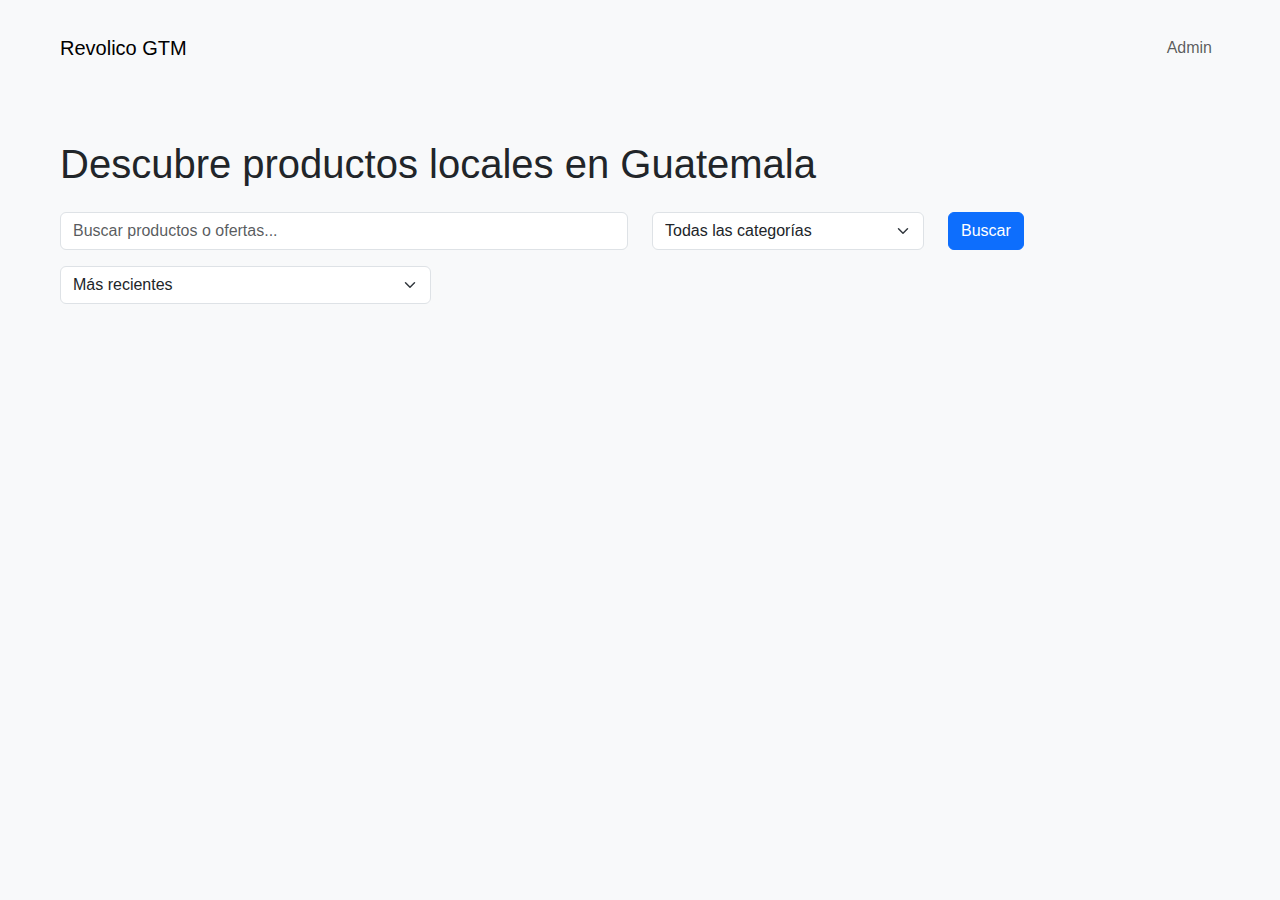
<file: index.html>
<!DOCTYPE html>
<html lang="es">
<head>
    <meta charset="UTF-8">
    <meta name="viewport" content="width=device-width, initial-scale=1.0">
    <title>Revolico GTM - Promociona tus productos locales</title>
    <!-- Bootstrap CDN para responsive -->
    <link href="https://cdn.jsdelivr.net/npm/bootstrap@5.3.0/dist/css/bootstrap.min.css" rel="stylesheet">
    <link rel="stylesheet" href="style.css">
</head>
<body>
    <nav class="navbar navbar-expand-lg navbar-light bg-light">
        <div class="container">
            <a class="navbar-brand" href="#">Revolico GTM</a>
            <ul class="navbar-nav ms-auto">
                <li class="nav-item"><a class="nav-link" href="admin.html">Admin</a></li>
            </ul>
        </div>
    </nav>

    <div class="container">
        <h1 class="my-4">Descubre productos locales en Guatemala</h1>
        
        <!-- Búsqueda -->
        <div class="row mb-3">
            <div class="col-md-6">
                <input type="text" id="busqueda" class="form-control" placeholder="Buscar productos o ofertas...">
            </div>
            <div class="col-md-3">
                <select id="categoria" class="form-select">
                    <option value="">Todas las categorías</option>
                </select>
            </div>
            <div class="col-md-3">
                <button onclick="buscar()" class="btn btn-primary">Buscar</button>
            </div>
        </div>

        <!-- Filtros por fecha -->
        <div class="row mb-3">
            <div class="col-md-4">
                <select id="fechaOrden" class="form-select">
                    <option value="reciente">Más recientes</option>
                    <option value="antiguo">Más antiguos</option>
                </select>
            </div>
        </div>

        <!-- Lista de negocios y productos -->
        <div id="contenido" class="row"></div>
    </div>

    <!-- Bootstrap JS -->
    <script src="https://cdn.jsdelivr.net/npm/bootstrap@5.3.0/dist/js/bootstrap.bundle.min.js"></script>
    <script src="config.js"></script>
    <script src="app.js"></script>
    <script>
        // Inicializar al cargar
        document.addEventListener('DOMContentLoaded', inicializarIndex);
    </script>
</body>
</html>
</file>
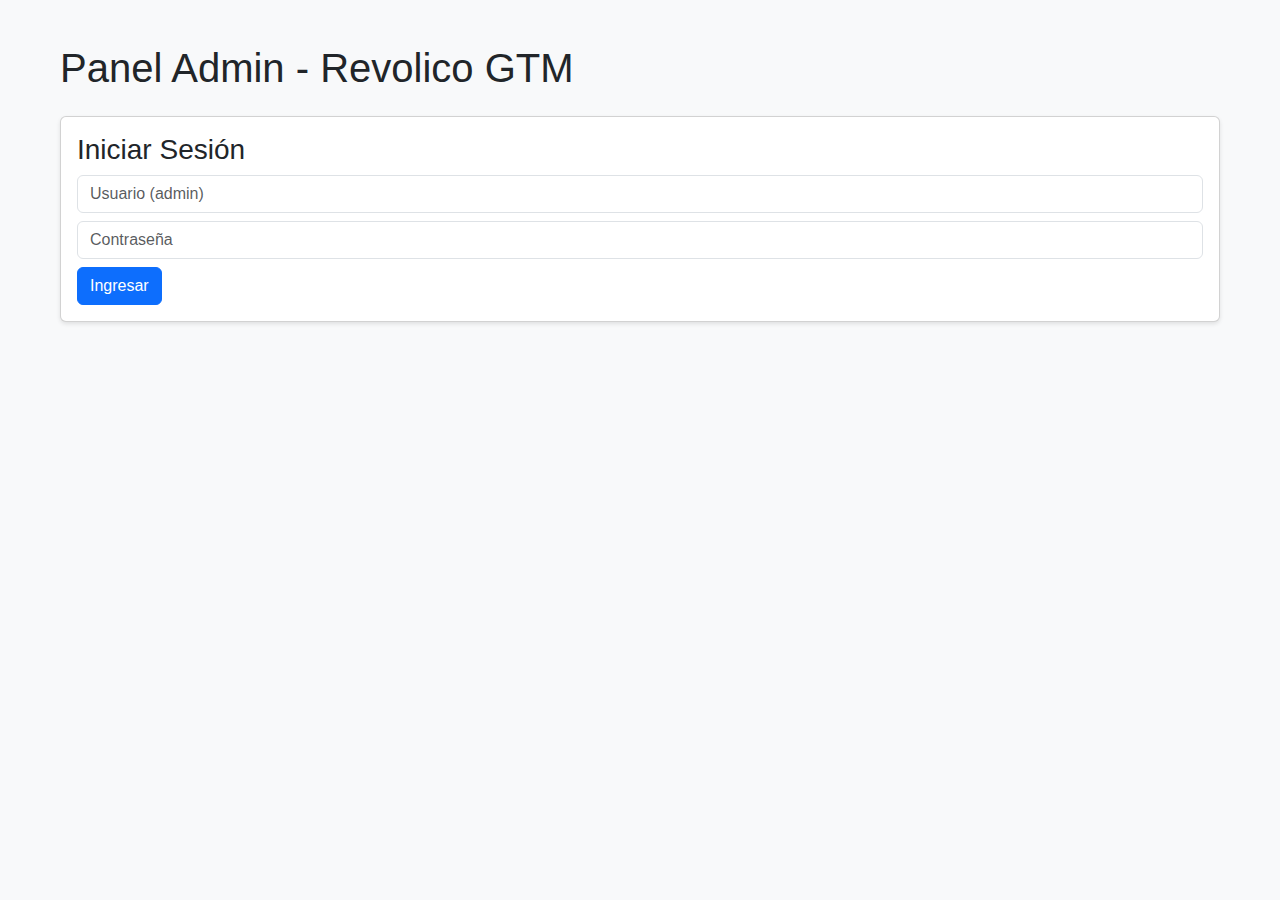
<file: admin.html>
<!DOCTYPE html>
<html lang="es">
<head>
    <meta charset="UTF-8">
    <meta name="viewport" content="width=device-width, initial-scale=1.0">
    <title>Admin - Revolico GTM</title>
    <link href="https://cdn.jsdelivr.net/npm/bootstrap@5.3.0/dist/css/bootstrap.min.css" rel="stylesheet">
    <link rel="stylesheet" href="style.css">
</head>
<body>
    <div class="container">
        <h1 class="my-4">Panel Admin - Revolico GTM</h1>
        
        <!-- Login si no autenticado -->
        <div id="login-form" class="card p-3" style="display: block;">
            <h3>Iniciar Sesión</h3>
            <input type="text" id="admin-user" class="form-control mb-2" placeholder="Usuario (admin)">
            <input type="password" id="admin-pass" class="form-control mb-2" placeholder="Contraseña">
            <button onclick="loginAdmin()" class="btn btn-primary">Ingresar</button>
        </div>

        <!-- Panel admin -->
        <div id="admin-panel" style="display: none;">
            <button onclick="logoutAdmin()" class="btn btn-secondary mb-3">Cerrar Sesión</button>
            
            <!-- Formulario registrar negocio -->
            <div class="card p-3 mb-3">
                <h4>Registrar Negocio</h4>
                <input type="text" id="negocio-nombre" class="form-control mb-2" placeholder="Nombre del negocio">
                <input type="text" id="negocio-direccion" class="form-control mb-2" placeholder="Dirección">
                <input type="number" id="negocio-precio-domicilio" class="form-control mb-2" placeholder="Precio domicilio (opcional, 0 si no ofrece)">
                <button onclick="registrarNegocio()" class="btn btn-success">Guardar Negocio</button>
            </div>

            <!-- Formulario agregar producto a negocio -->
            <div class="card p-3 mb-3">
                <h4>Agregar Producto</h4>
                <select id="negocio-select" class="form-select mb-2"></select>
                <input type="text" id="producto-nombre" class="form-control mb-2" placeholder="Nombre del producto">
                <input type="text" id="producto-descripcion" class="form-control mb-2" placeholder="Descripción">
                <input type="number" id="producto-precio" class="form-control mb-2" placeholder="Precio">
                <input type="number" id="producto-stock" class="form-control mb-2" placeholder="Stock">
                <input type="text" id="producto-categoria" class="form-control mb-2" placeholder="Categoría (ej: Comida, Ropa)">
                <input type="checkbox" id="es-oferta"> <label>Es oferta</label><br>
                <button onclick="agregarProducto()" class="btn btn-success">Guardar Producto</button>
            </div>

            <!-- Lista de negocios -->
            <div id="lista-negocios" class="card p-3"></div>
        </div>
    </div>

    <script src="https://cdn.jsdelivr.net/npm/bootstrap@5.3.0/dist/js/bootstrap.bundle.min.js"></script>
    <script src="config.js"></script>
    <script src="app.js"></script>
    <script>
        // Inicializar admin
        document.addEventListener('DOMContentLoaded', inicializarAdmin);
    </script>
</body>
</html>
</file>
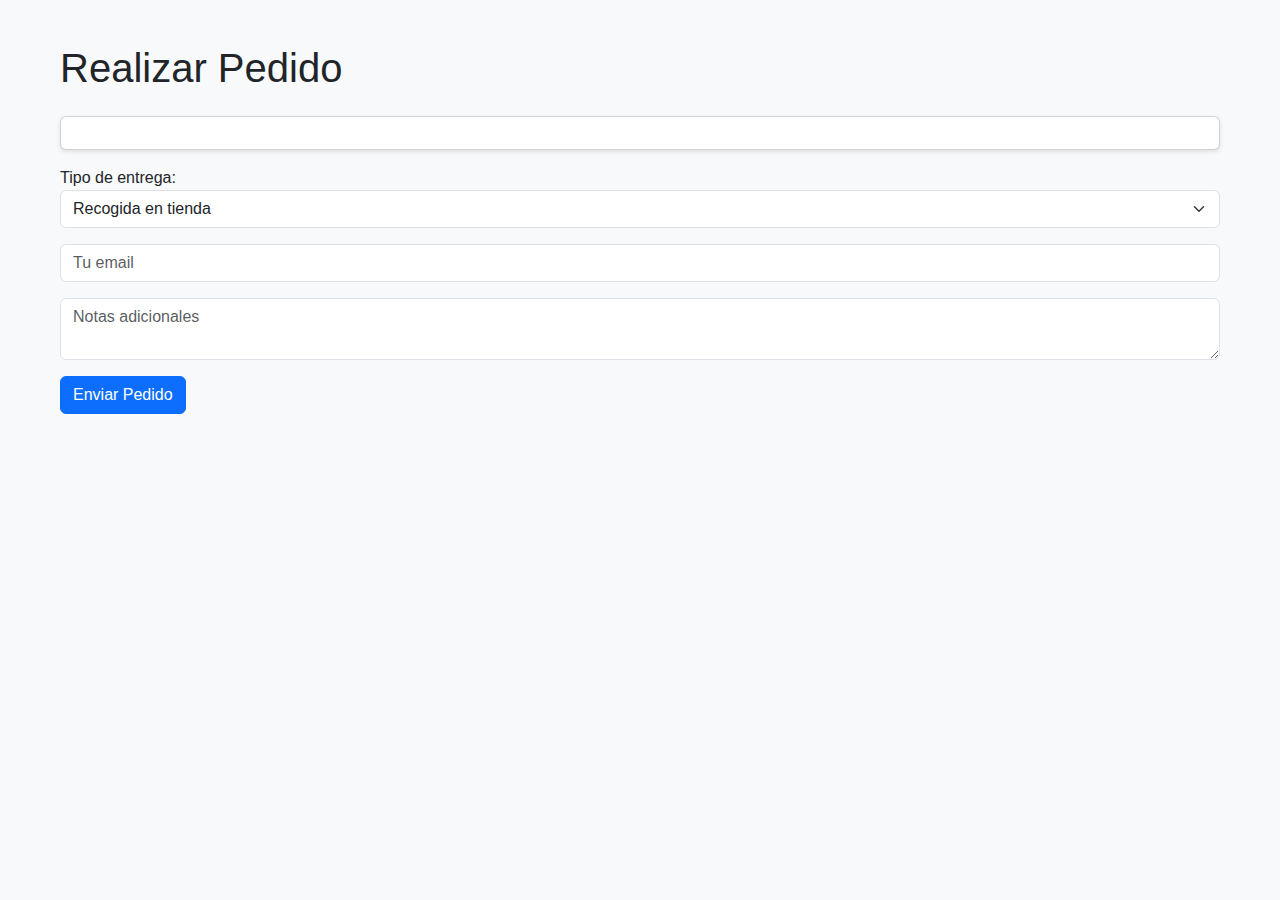
<file: pedido.html>
<!DOCTYPE html>
<html lang="es">
<head>
    <meta charset="UTF-8">
    <meta name="viewport" content="width=device-width, initial-scale=1.0">
    <title>Realizar Pedido - Revolico GTM</title>
    <link href="https://cdn.jsdelivr.net/npm/bootstrap@5.3.0/dist/css/bootstrap.min.css" rel="stylesheet">
    <link rel="stylesheet" href="style.css">
</head>
<body>
    <div class="container">
        <h1 class="my-4">Realizar Pedido</h1>
        
        <!-- Datos del pedido (rellenados por JS) -->
        <div id="detalles-pedido" class="card p-3 mb-3"></div>
        
        <form id="form-pedido">
            <input type="hidden" id="pedido-negocio-id">
            <div class="mb-3">
                <label>Tipo de entrega:</label>
                <select id="tipo-entrega" class="form-select" onchange="toggleDireccion()">
                    <option value="recogida">Recogida en tienda</option>
                    <option value="domicilio">Entrega a domicilio</option>
                </select>
            </div>
            <div id="direccion-entrega-div" class="mb-3" style="display: none;">
                <input type="text" id="direccion-entrega" class="form-control" placeholder="Tu dirección para entrega">
            </div>
            <input type="email" id="usuario-email" class="form-control mb-3" placeholder="Tu email" required>
            <textarea id="notas" class="form-control mb-3" placeholder="Notas adicionales"></textarea>
            <button type="button" onclick="enviarPedido()" class="btn btn-primary">Enviar Pedido</button>
        </form>
    </div>

    <script src="https://cdn.jsdelivr.net/npm/bootstrap@5.3.0/dist/js/bootstrap.bundle.min.js"></script>
    <script src="config.js"></script>
    <script src="app.js"></script>
    <script>
        // Inicializar pedido con datos de URL (ej: ?negocioId=1&productos=[1,2])
        document.addEventListener('DOMContentLoaded', () => {
            const urlParams = new URLSearchParams(window.location.search);
            window.pedidoData = {
                negocioId: urlParams.get('negocioId'),
                productosIds: JSON.parse(urlParams.get('productos') || '[]')
            };
            cargarDetallesPedido();
        });
    </script>
</body>
</html>
</file>
<file: style.css>
/* Estilos personalizados para Revolico GTM - Responsive con Bootstrap */
body {
    font-family: Arial, sans-serif;
    background-color: #f8f9fa;
}

.container {
    max-width: 1200px;
    margin: 0 auto;
    padding: 20px;
}

.card {
    margin-bottom: 20px;
    box-shadow: 0 2px 4px rgba(0,0,0,0.1);
}

.producto {
    border: 1px solid #ddd;
    padding: 10px;
    margin: 10px 0;
}

.categoria-filter {
    margin: 10px 0;
}

/* Responsive: Ajustes para mobile */
@media (max-width: 768px) {
    .container {
        padding: 10px;
    }
    .card {
        margin-bottom: 15px;
    }
}
</file>
